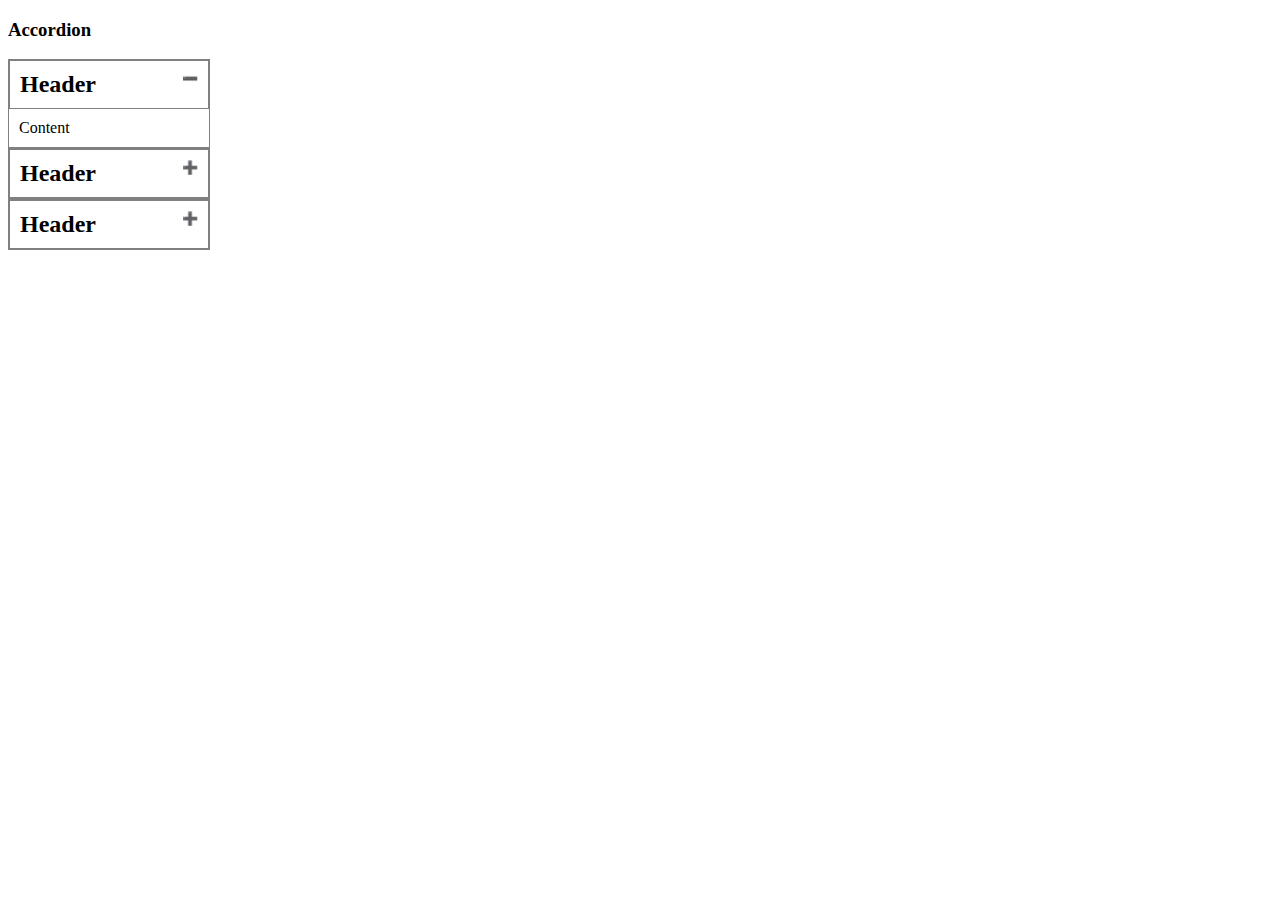
<file: vanilla_shorts/Accordion/index.html>
<!DOCTYPE html>
<html lang="en">
  <head>
    <meta charset="UTF-8" />
    <meta name="viewport" content="width=device-width, initial-scale=1.0" />
    <meta http-equiv="X-UA-Compatible" content="ie=edge" />
    <title>Document</title>
  </head>
  <body>
    <div class="container">
      <h3>Accordion</h3>
      <div class="accordion active">
        <div class="panel-header">
          Header
        </div>
        <div class="panel-content">Content</div>
      </div>
      <div class="accordion">
        <div class="panel-header">Header</div>
        <div class="panel-content">Content</div>
      </div>
      <div class="accordion">
        <div class="panel-header">Header</div>
        <div class="panel-content">Content</div>
      </div>
    </div>
    <link rel="stylesheet" href="./index.css" />
    <script src="./index.js"></script>
  </body>
</html>
</file>
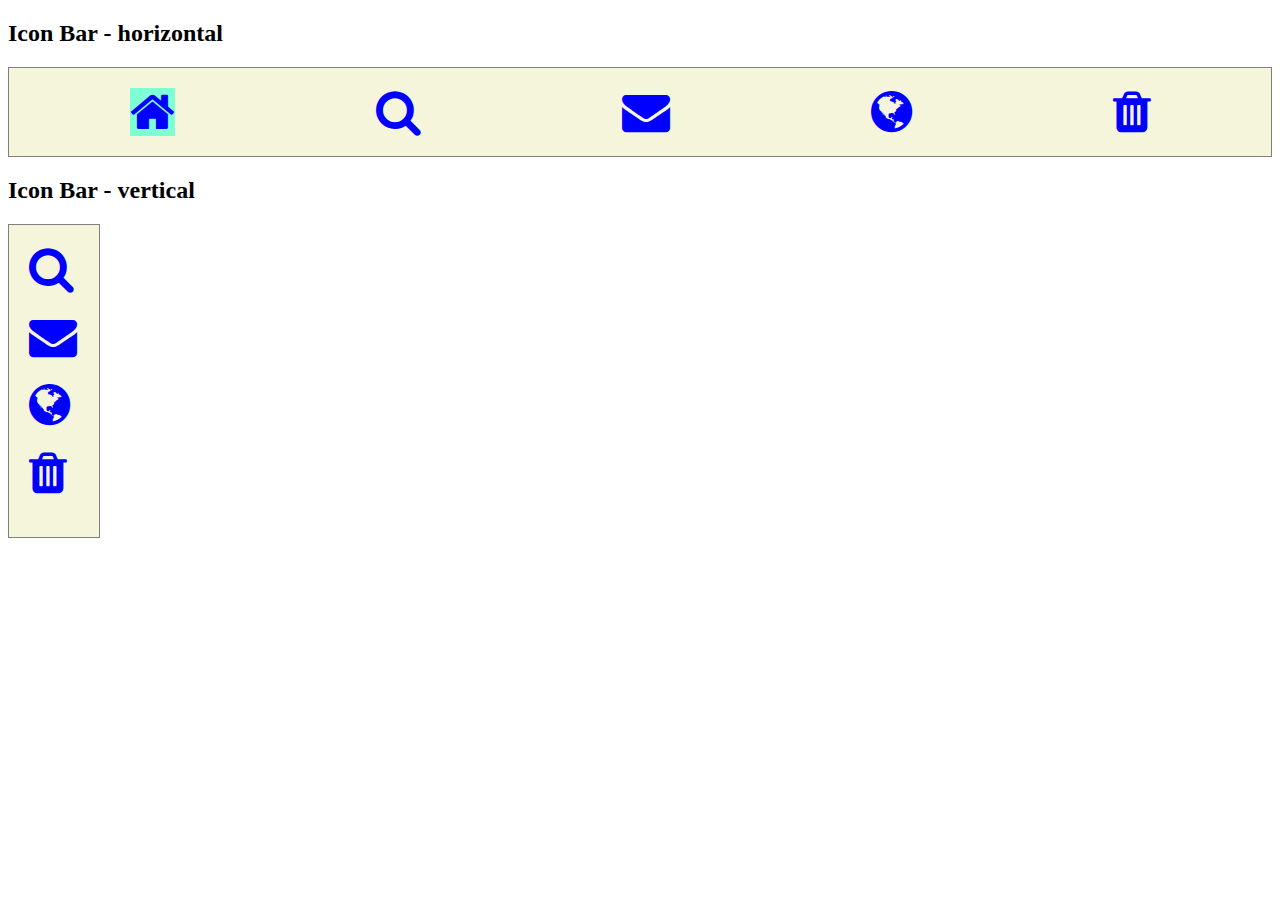
<file: vanilla_shorts/Menu/index.html>
<!DOCTYPE html>
<html lang="en">
  <head>
    <meta charset="UTF-8" />
    <meta name="viewport" content="width=device-width, initial-scale=1.0" />
    <meta http-equiv="X-UA-Compatible" content="ie=edge" />
    <title>Document</title>
  </head>
  <body>
    <div class="container">
      <div class="horizontal-container">
        <h2>Icon Bar - horizontal</h2>
        <div class="icon-bar horizontal">
          <a class="active" href="#"><i class="fa fa-home"></i></a>
          <a href="#"><i class="fa fa-search"></i></a>
          <a href="#"><i class="fa fa-envelope"></i></a>
          <a href="#"><i class="fa fa-globe"></i></a>
          <a href="#"><i class="fa fa-trash"></i></a>
        </div>
      </div>
      <div class="vertical-container">
        <h2>Icon Bar - vertical</h2>
        <div class="icon-bar vertical">
          <a href="#"><i class="fa fa-search"></i></a>
          <a href="#"><i class="fa fa-envelope"></i></a>
          <a href="#"><i class="fa fa-globe"></i></a>
          <a href="#"><i class="fa fa-trash"></i></a>
        </div>
      </div>
    </div>

    <link
      rel="stylesheet"
      href="https://cdnjs.cloudflare.com/ajax/libs/font-awesome/4.7.0/css/font-awesome.min.css"
    />
    <link rel="stylesheet" href="./index.css" />
    <script src="./index.js"></script>
  </body>
</html>
</file>
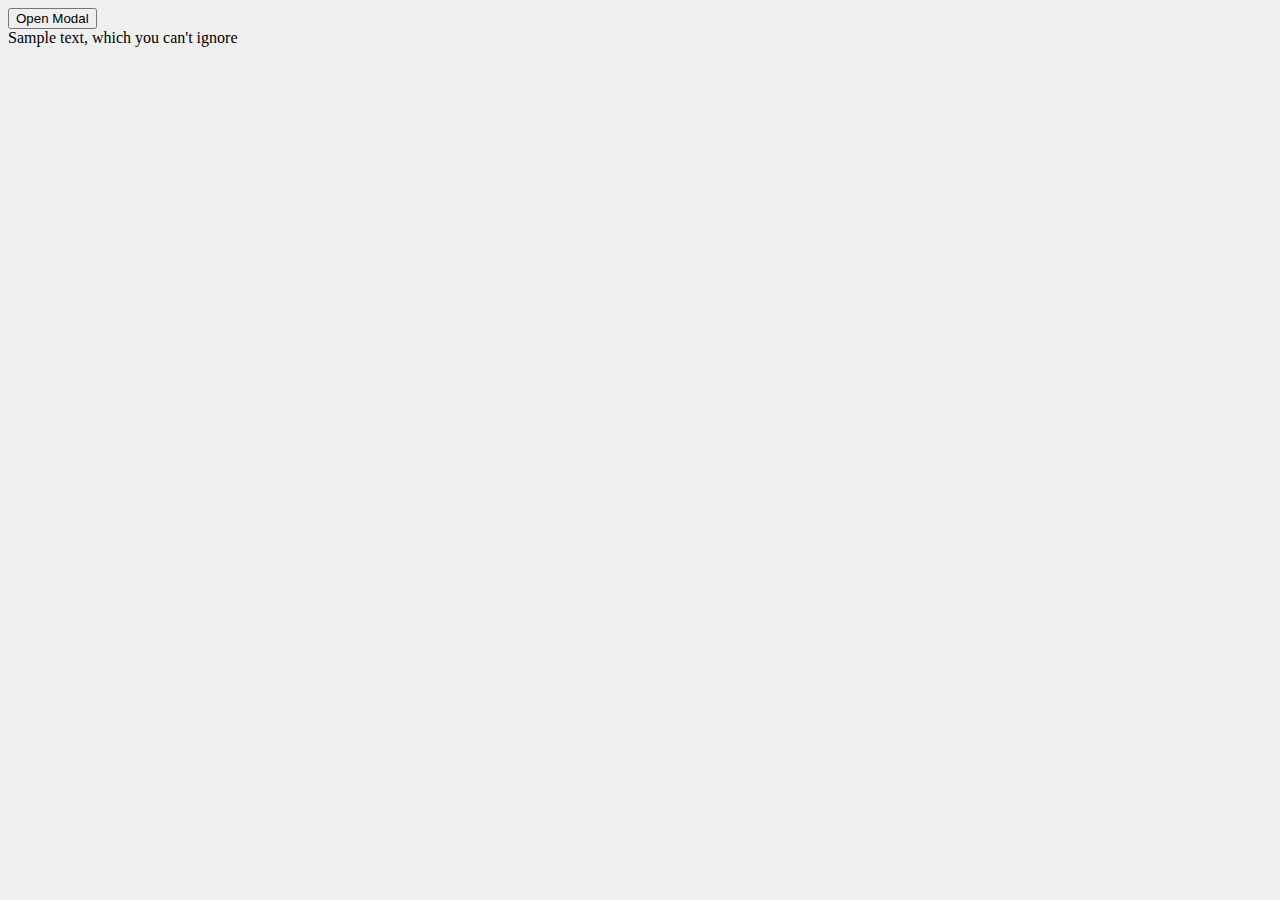
<file: vanilla_shorts/Modal/index.html>
<!DOCTYPE html>
<html lang="en">
  <head>
    <meta charset="UTF-8" />
    <meta name="viewport" content="width=device-width, initial-scale=1.0" />
    <meta http-equiv="X-UA-Compatible" content="ie=edge" />
    <title>Document</title>
  </head>
  <body>
    <div class="container">
      <form id="modalForm">
        <button type="submit">Open Modal</button>
      </form>
      <div class="sub-container">
        Sample text, which you can't ignore
      </div>
      <!-- <img
        src="http://laz-img-sg.alicdn.com/p/bd58410a4ff55583bf3c10f7cbd633d7.jpg_340x340q80.jpg"
        alt=""
      /> -->
    </div>
    <div class="modal">
      <div class="modal-content">
        <div class="modal-header">
          <div class="title">Title</div>
          <span class="close">&times;</span>
        </div>
        <div class="modal-body">
          Sample Modal
        </div>
      </div>
    </div>
    <link rel="stylesheet" href="./index.css" />
    <script src="./index.js"></script>
  </body>
</html>
</file>
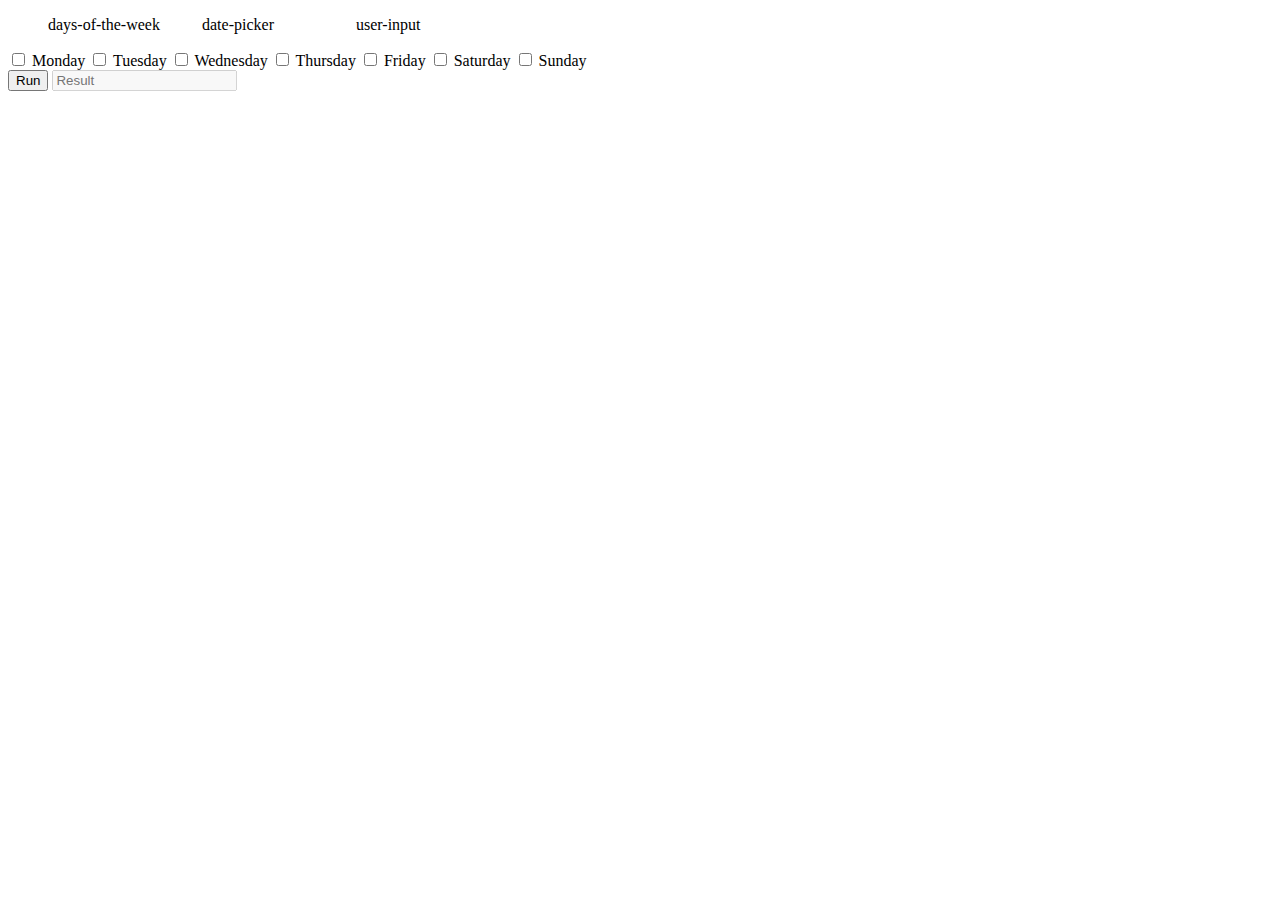
<file: vanilla_shorts/Old_assignment/index.html>
<!DOCTYPE html>
<html lang="en">
  <head>
    <meta charset="UTF-8" />
    <meta name="viewport" content="width=device-width, initial-scale=1.0" />
    <meta http-equiv="X-UA-Compatible" content="ie=edge" />
    <title>Document</title>
    <script src="./index.js"></script>
    <link rel="stylesheet" href="./index.css" />
  </head>
  <body>
    <form id="tabForm">
      <ul class="tabs">
        <li data-id="days-of-the-week" class="tabItem">days-of-the-week</li>
        <li data-id="date-picker" class="tabItem">date-picker</li>
        <li data-id="user-input" class="tabItem">user-input</li>
      </ul>
      <div class="tabContent selected" id="days-of-the-week">
        <input name="weekday" type="checkbox" value="MON" /> Monday
        <input name="weekday" type="checkbox" value="TUE" /> Tuesday
        <input name="weekday" type="checkbox" value="WED" /> Wednesday
        <input name="weekday" type="checkbox" value="THU" /> Thursday
        <input name="weekday" type="checkbox" value="FRI" /> Friday
        <input name="weekday" type="checkbox" value="SAT" /> Saturday
        <input name="weekday" type="checkbox" value="SUN" /> Sunday
      </div>

      <div class="tabContent" id="date-picker">
        <input type="hidden" value="" id="date" />
        <select id="day">
          <!--                     <option>1</option>
                      <option>2</option>
                      <option>3</option>
                      <option>...</option>
                      <option>31</option> -->
        </select>
        <select id="month">
          <!-- <option>...</option> -->
        </select>
        <select id="year">
          <!-- <option>-10..+10</option> -->
        </select>
      </div>

      <div class="tabContent" id="user-input">
        <!-- parse it to fields above -->
        <input type="text" value="" id="input" />
      </div>

      <input type="submit" value="Run" id="submit" />

      <!-- final format: MON,TUE,FRI or 05/12/2011 -->
      <input
        id="result"
        type="text"
        value=""
        id="result"
        placeholder="Result"
        disabled
      />
    </form>
  </body>
</html>
</file>
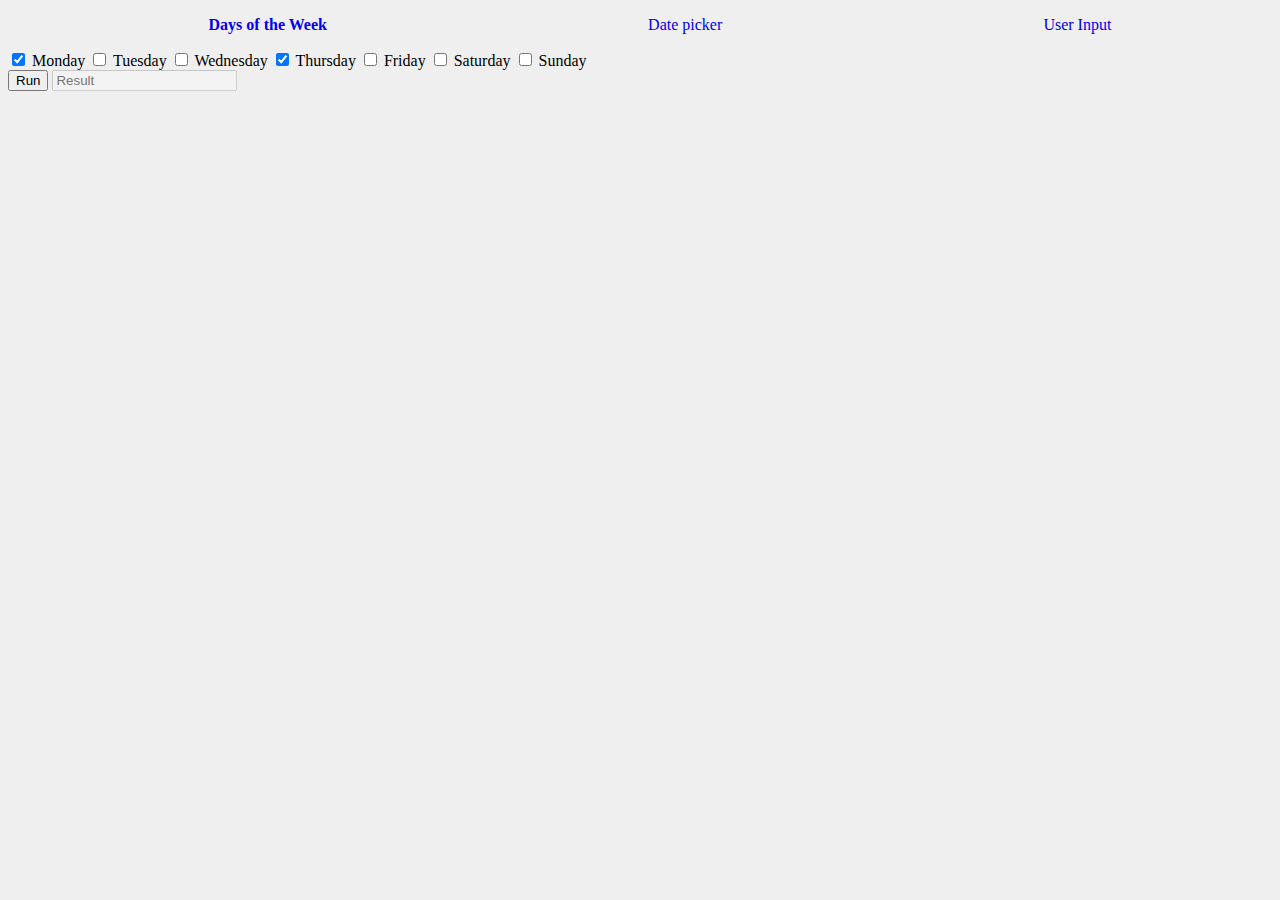
<file: vanilla_shorts/Old_assignment_V1/index.html>
<!DOCTYPE html>
<html lang="en">
  <head>
    <meta charset="UTF-8" />
    <meta name="viewport" content="width=device-width, initial-scale=1.0" />
    <meta http-equiv="X-UA-Compatible" content="ie=edge" />
    <title>Document</title>
    <script src="./index.js"></script>
    <link rel="stylesheet" href="./index.css" />
  </head>
  <body>
    <form id="appForm">
      <ul class="tabs">
        <li class="tab active">
          <a href="#days-of-the-week">Days of the Week</a>
        </li>
        <li class="tab"><a href="#date-picker">Date picker</a></li>
        <li class="tab"><a href="#user-input">User Input</a></li>
      </ul>
      <div class="tabContent active" id="days-of-the-week">
        <input id="MON" name="dayOfWeek" type="checkbox" value="MON" /> Monday
        <input id="TUE" name="dayOfWeek" type="checkbox" value="TUE" /> Tuesday
        <input id="WED" name="dayOfWeek" type="checkbox" value="WED" />
        Wednesday
        <input id="THU" name="dayOfWeek" type="checkbox" value="THU" /> Thursday
        <input id="FRI" name="dayOfWeek" type="checkbox" value="FRI" /> Friday
        <input id="SAT" name="dayOfWeek" type="checkbox" value="SAT" /> Saturday
        <input id="SUN" name="dayOfWeek" type="checkbox" value="SUN" /> Sunday
      </div>
      <div class="tabContent" id="date-picker">
        <input type="hidden" value="" id="date" />
        <select id="day"> </select>
        <select id="month"> </select>
        <select id="year"> </select>
      </div>
      <div class="tabContent" id="user-input">
        <!-- parse it to fields above -->
        <input type="text" value="" id="input" />
      </div>

      <input type="submit" value="Run" id="submit" />

      <!-- final format: MON,TUE,FRI or 05/12/2011 -->
      <input type="text" value="" id="result" disabled placeholder="Result" />
    </form>
  </body>
</html>
</file>
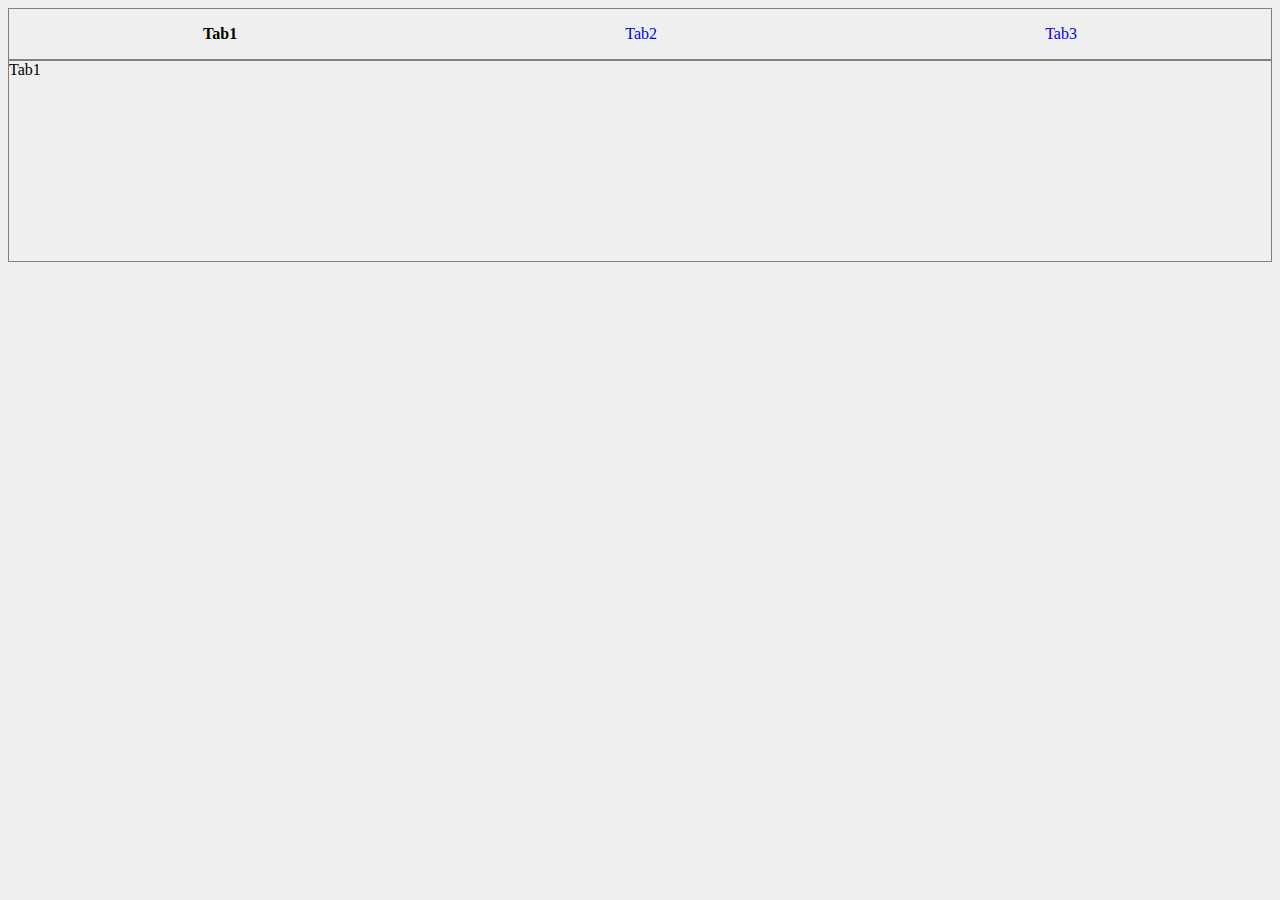
<file: vanilla_shorts/Tabs/index.html>
<!DOCTYPE html>
<html lang="en">
  <head>
    <meta charset="UTF-8" />
    <meta name="viewport" content="width=device-width, initial-scale=1.0" />
    <meta http-equiv="X-UA-Compatible" content="ie=edge" />
    <title>Document</title>
  </head>
  <body>
    <div class="tab-container">
      <div class="tabs">
        <a class="tabItem active" href="#aa">Tab1</a>
        <a class="tabItem" href="#bb">Tab2</a>
        <a class="tabItem" href="#cc">Tab3</a>
      </div>
      <div class="tab-content">
        <div class="tabContentItem active" id="aa">Tab1</div>
        <div class="tabContentItem" id="bb">Tab2</div>
        <div class="tabContentItem" id="cc">Tab3</div>
      </div>
    </div>

    <link rel="stylesheet" href="./index.css" />
    <script src="./index.js"></script>
  </body>
</html>
</file>
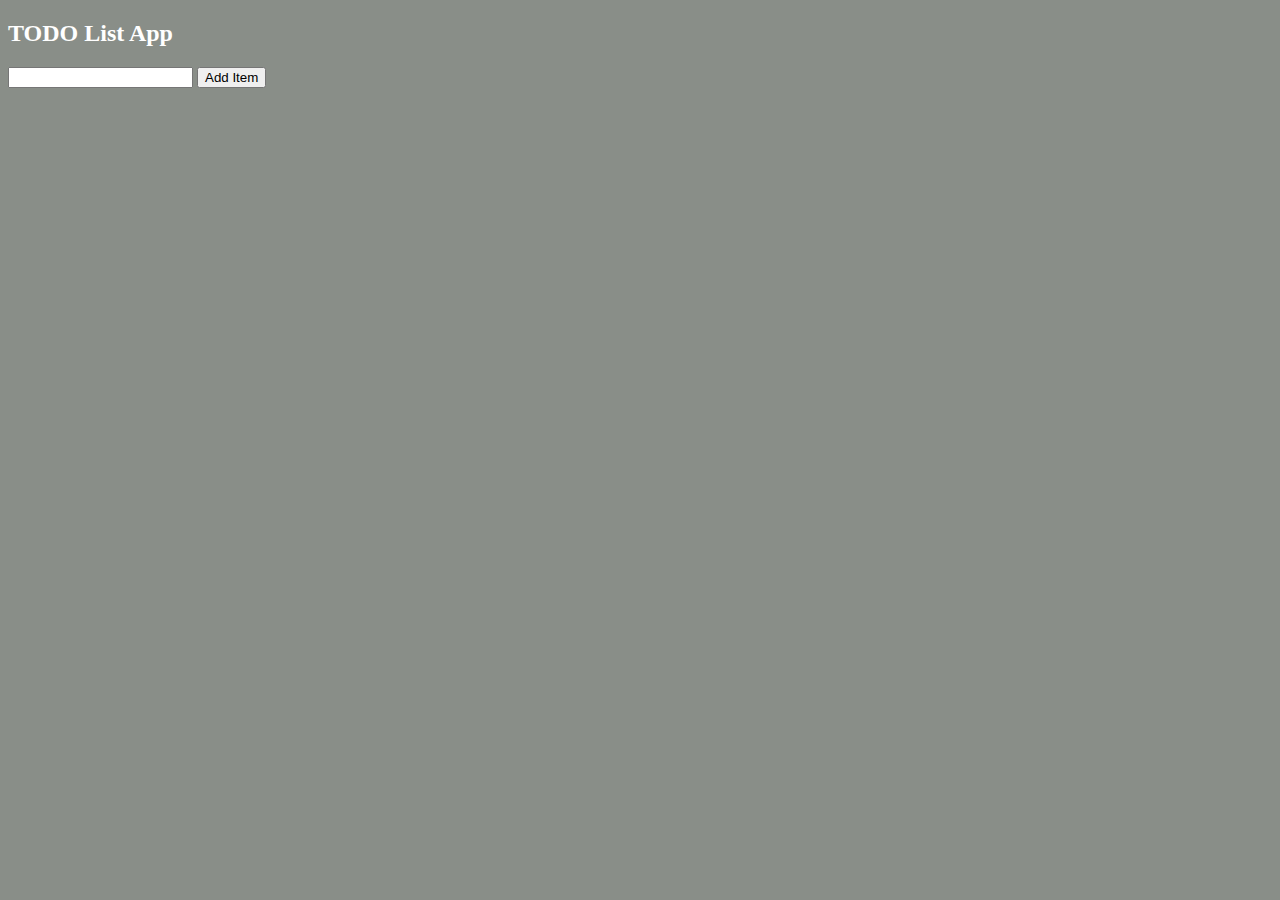
<file: vanilla_shorts/Todo/lists.html>
<!DOCTYPE html>
<html lang="en">
  <head>
    <meta charset="UTF-8" />
    <meta name="viewport" content="width=device-width, initial-scale=1.0" />
    <meta http-equiv="X-UA-Compatible" content="ie=edge" />
    <title>Document</title>
    <script src="lists.js"></script>
    <link rel="stylesheet" href="lists.css" />
  </head>
  <body>
    <div id="container">
      <h2>TODO List App</h2>
      <form id="todoForm">
        <input type="text" id="todoInput" autocomplete="off" />
        <button type="submit">Add Item</button>
      </form>
      <ul id="list"></ul>
    </div>
  </body>
</html>
</file>
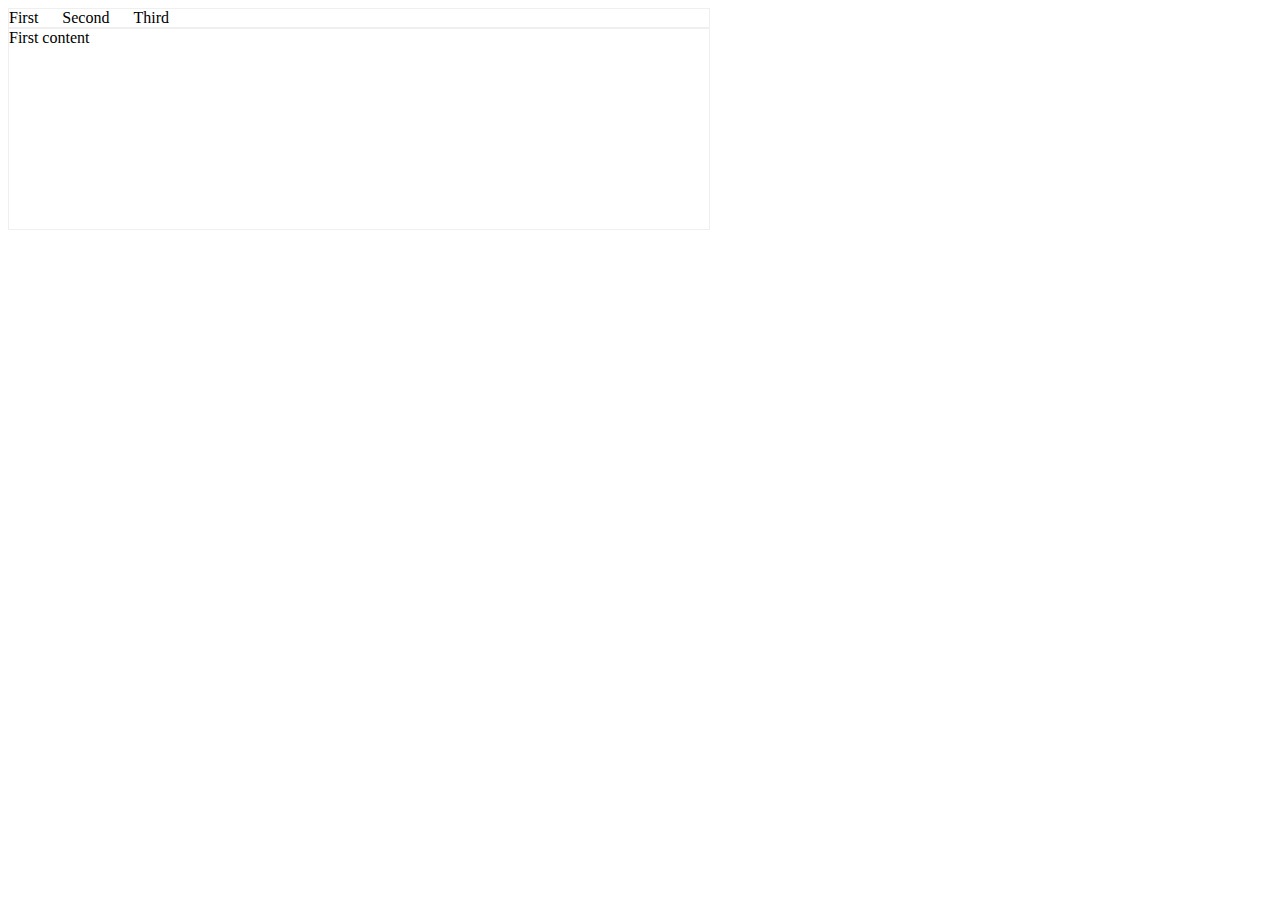
<file: vanilla_shorts/OldTabs/a-version/tabs.html>
<!DOCTYPE html>
<html lang="en">
  <head>
    <meta charset="UTF-8" />
    <meta name="viewport" content="width=device-width, initial-scale=1.0" />
    <meta http-equiv="X-UA-Compatible" content="ie=edge" />
    <title>Tabs</title>
    <script src="tabs.js"></script>
    <link rel="stylesheet" href="tabs.css" />
  </head>
  <body>
    <ul id="tabs">
      <li class="tabItem selected" data-tabid="one">First</li>
      <li class="tabItem" data-tabid="two">Second</li>
      <li class="tabItem" data-tabid="three">Third</li>
    </ul>
    <ul id="tabContent">
      <li class="tabContentItem selected" data-tabid="one">First content</li>
      <li class="tabContentItem" data-tabid="two">Second content</li>
      <li class="tabContentItem" data-tabid="three">Third content</li>
    </ul>
  </body>
</html>
</file>
<file: vanilla_shorts/Accordion/index.css>
.accordion {
  border: 1px solid gray;
  width: 200px;
}

.panel-header {
  font-size: 1.5em;
  font-weight: bold;
  cursor: pointer;
  padding: 10px;
  display: flex;
  justify-content: space-between;
  border: 1px solid grey;
}

.panel-content {
  display: none;
  padding: 10px;
}

.accordion.active .panel-content {
  display: block;
}

.panel-header:after {
  content: "\02795"; /* Unicode character for "plus" sign (+) */
  font-size: 13px;
  color: #777;
}
.active .panel-header:after {
  content: "\2796"; /* Unicode character for "plus" sign (+) */
  font-size: 13px;
  color: #777;
}
</file>
<file: vanilla_shorts/Menu/index.css>
a {
  text-decoration: none;
}

a:hover {
  background-color: yellow;
}

a.active {
  background-color: aquamarine;
}

.icon-bar {
  border: 1px solid grey;
  display: flex;
  background: beige;
}

.icon-bar.horizontal {
  justify-content: space-around;
  align-items: center;
  padding: 20px;
}

.icon-bar.vertical {
  flex-direction: column;
  align-items: flex-start;
  padding: 20px;
  width: 50px;
}

.icon-bar .fa {
  font-size: 48px;
  color: blue;
}

.fa:hover {
  color: pink;
}

.vertical a {
  margin-bottom: 20px;
}
</file>
<file: vanilla_shorts/Modal/index.css>
body {
  background-color: #efefef;
}

/* .active {
  background: rgba(0, 0, 0, 0.8);
} */
.sub-container {
  height: 200px;
  width: 300px;
}
.modal {
  display: none;
  width: 100%;
  height: 100%;
  z-index: 1;
  background: rgba(0, 0, 0, 0.4);
  position: fixed;
  overflow: auto;
  /* This is the key to occupy entire screen */
  top: 0%;
  left: 0%;

  /* display: flex;
  flex-direction: row;
  justify-content: center;
  align-items: center; */
}

.modal.active {
  display: block;
}

.modal-content {
  position: relative;
  background: white;
  width: 100%;
  height: 100%;
  /* position: fixed; */
  width: 350px;
  height: 250px;
  top: 50%;
  left: 50%;
  transform: translate(-50%, -50%);
}

.close {
  position: absolute;
  font-size: 2em;
  position: absolute;
  top: 0%;
  right: 5px;
  cursor: pointer;
}

/* .modal-header::after {
  content: "\00d7";
  font-size: 2em;
  position: absolute;
  top: 0%;
  right: 5px;
} */
</file>
<file: vanilla_shorts/Old_assignment/index.css>
.tabContent {
  display: none;
}

.tabContent.selected {
  display: block;
}

ul {
  list-style: none;
}

li {
  display: inline-block;
  width: 150px;
}
</file>
<file: vanilla_shorts/Old_assignment_V1/index.css>
body {
  background-color: #efefef;
}

ul {
  list-style: none;
}
a {
  text-decoration: none;
}
.tab {
  /* display: none; */
}

.tab.active a {
  font-weight: bold;
}

.tabs {
  display: flex;
  justify-content: space-around;
}

.tabContent {
  display: none;
}

.tabContent.active {
  display: block;
}
</file>
<file: vanilla_shorts/Tabs/index.css>
body {
  background-color: #efefef;
}

a {
  text-decoration: none;
}

.tabItem {
  padding: 17px;
}
.tabs {
  height: 50px;
  border: 1px solid gray;
  display: flex;
  justify-content: space-around;
  align-items: center;
}

.tabItem.active {
  color: black;
  font-weight: bold;
}

.tabContentItem {
  display: none;
  height: 200px;
  overflow: auto;
  border: 1px solid gray;
}

.tabContentItem.active {
  display: block;
}
</file>
<file: vanilla_shorts/Todo/lists.css>
body {
  background-color: #898e88;
  color: #ffffff;
}
#container {
  font-size: 16px;
}

.active {
}

.completed {
  text-decoration: line-through;
}
</file>
<file: vanilla_shorts/OldTabs/a-version/tabs.css>
ul,
li {
  margin: 0;
  padding: 0;
}

#tabs {
  list-style: none;
  border: 1px solid #efefef;
  width: 700px;
}

.tabItem {
  display: inline-block;
  margin-right: 20px;
}

.tabContentItem {
  list-style: none;
  border: 1px solid #efefef;
  display: none;
}

.tabContentItem.selected {
  display: block;
  height: 200px;
  width: 700px;
}
</file>
